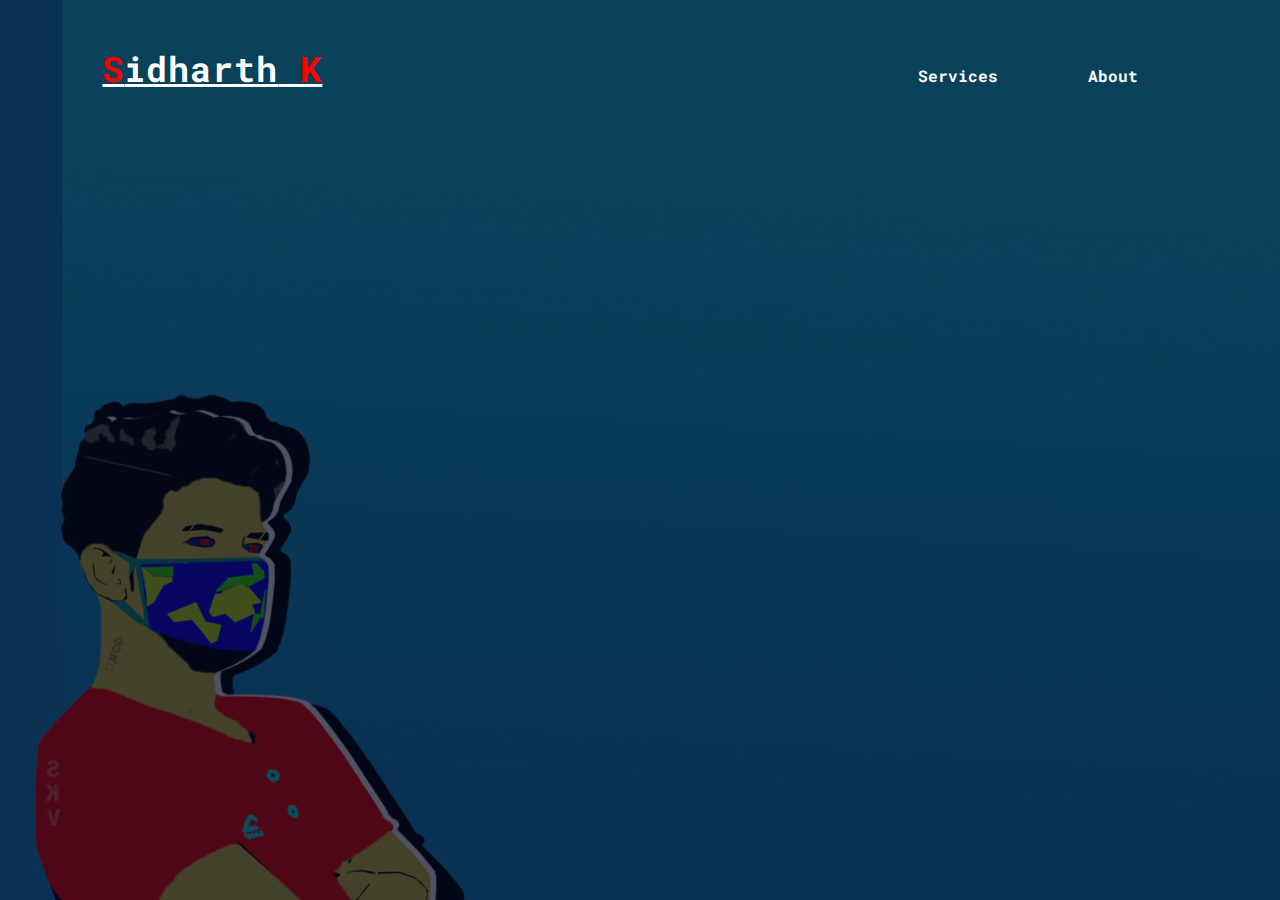
<file: R_W_self-HTML/New folder/sample.html>
<!DOCTYPE html>
<html>
<head>
	<meta charset="UTF 8">
	<meta http-equiv="X-UA-compatiable" content="IF=edege">
	<meta name="viewport" content="width=device-width, initial-scale=1.0">
		<title> Myself </title>
	<link rel="stylesheet" href="style.css">
		<link rel="preconnect" href="https://fonts.googleapis.com">
		<link rel="preconnect" href="https://fonts.gstatic.com" crossorigin>
		<link href="https://fonts.googleapis.com/css2?family=Roboto+Mono:wght@200;300&display=swap" rel="stylesheet">
		<link rel="stylesheet" href="https://cdnjs.cloudflare.com/ajax/libs/font-awesome/6.2.0/css/all.min.css" crossorigin="anonymous" referrerpolicy="no-referrer" />


</head>
<body> 


	<div class="hero">
		<nav>
		<a href="#contact"><h2 class="logo"><u><span>S</span>idharth<span> K</span></u></h2></a>
		<ul>
			<li><a href="#Services">Services</a></li>
			<li><a href="#about">About</a></li>
		</ul>
		</nav>
		<!----------
		<div class="content">
			<h3>HI, My Name is</h3>
			<h1><span>S</span>idharth<span> K</span></h1>
			<h4>I am Senior Student & Gamer</h4>
			
			<div id="btn">
				<button ONCLICK="ShowAndHide()"><li><a href="#Resume">Resume</a></li></button>
			</div>
		
		</div>

		
		
	</div>---->















	<!-----resume------
		<section class="Resume">
		<div id="Resume" class="main" style="display:none">	
		<img src="images/sampleResume.jpg"> 
		<div class="spec">
			 <a href="">Gallery</a>
			 <a href="">Gallery</a>
			 <a href="">Gallery</a>	
		</div>
	</section>








--------------services----------

	<section class="Services">
		<div id="Services" class="main">	
			
		

		</div>
	</section>
	





--------------about---------


	<section class="about">
		<div id="about" class="main">
			<img src="images/meabout.jpg">
			<div class="about-text">
				<h2>About Me</h2>
				<h5>Student & Gamer</h5>
				<p>
					-SOME MORE TO ADD-
					I am a student who looking over the ocean of opperunities. I am very simple & trying to learn things in 
					a new way. I always push my self to become a best version of myself. I am senior student who trying to 
					achieve something in life. CS is one of my favorite subject thats why i choose this field.I also like to assemple 
					and build custom PCs. I am not expert developer or designer. I have studies some extras for improvimg my coding. 
					My hobbies are Gaming & editing. I edit both video & photo, i have done some work regarding it around 5 album songs 
					video creation, 3 short films video creation and its DOP. I also does some developing works in personal projects 
					and college level projects. I also worked for a small esports team called 'Frontline Duelists' (FTD). I also completed
					some courses CEH(online), Computer Hardware(online), MS office(online), Basics of game developement using unity(online),
					Graphics Designing, Jr film director. 
				</p>
				<br>
				<button type="button"><a href="#contact">Connect me</a></button>
			</div>
		</div>
	</section> ------->




















	
	<!-------------- contact --------->

<!--------<section class="contact">
	<div id="contact">
		<div class="container">
			<div class="row">
				<div class="contact-left">

					<h1>Contact <span>Me</span></h1>
					<h2> <i class="fa-solid fa-envelope"></i> SIDHARTHWARRIER21@GMAIL.COM</h2>
					<h5> <i class="fa-solid fa-phone"></i> 9495213352</h5>

					<div class="social-icon">
						<font size="100px"> <a href="https://instagram.com/sidharth_k_warrier?r=nametag"><i class="fa-brands fa-instagram"></i></a></font> &nbsp &nbsp &nbsp 
						<font size="100px"> <a href="https://www.linkedin.com/in/sidharth-k-19019823b"><i class="fa-brands fa-linkedin"></i></a> </font> &nbsp &nbsp &nbsp 
						<font size="100px"> <a href="https://discord.gg/hjG6mbq5Pt"><i class="fa-brands fa-discord"></i></a> </font>
					</div>
				</div>
				<div class="contact-right">
					<form>

					</form>
				</div>
			</div>
		</div>
	</div>
</section> ---------->

</body>
</html>
</file>
<file: R_W_self-HTML/New folder/style.css>
*{
	margin: 0%;
	padding: 0%;
	font-family: 'Roboto Mono', monospace;
	box-sizing: border-box;
}



@import url("https://fonts.cdnfonts.com/css/monument-extended");
* {
  -webkit-box-sizing: border-box;
          box-sizing: border-box;
}





.hero{
	min-height: 100vh;
	width: 100%;
	background-image: linear-gradient(rgba(4,9,30,0.7),rgba(4,9,30,0.7)),url(images/surya.png);
	background-size: cover;
	background-position: centre;
	position: relative;
	}



nav{
	display: flex;
	align-items: centre;
	justify-content: space-between;
	padding-top: 45px;
	padding-left: 8%;
	padding-right: 8%;
}

.logo{
	color: white;
	font-size:35px;
	letter-spacing: 1px;
	cursor: pointer;
}
span{
	color: red;
}

nav ul li{
	text-decoration: none;
	list-style-type: none;
	display: inline-block;
	padding: 20px 40px;
}
nav ul li a{

	color: white;
	text-decoration: none;
	font-weight: bold;
	text-transform: capitalize;
}
nav ul li a:hover{
	color: red;
	transition: .6s;
}

.content{
	color: white; 
	position: absolute;
	top: 50%;
	left: 18%;
	transform: translateY(-50%);
}

h1{
	color: white;
	margin: 20px 0px 20px;
}
h3{
	color: #fcfc;
	letter-spacing: 4px;
	font-size: 25px;
	
}
h4{
	color: #fcfc;
	font-size: 25px;
	margin-bottom: 50px;
	}

	/* Resume */

	.spec{
		color: white;
	width: 550px;
		width: 100%;
	padding: 100px 0px;
	width:1130px;
	max-width: 95%;
	margin: 0 auto;
	display: flex;
	align-items: centre;
	justify-content: space-around;
	}

	.btn{
		border: 0ch;
		color: white;
		text-decoration: none;
	}

	.Resume{
		background-color: #05124d;
	}

	.Resume img{
		height: auto;
		width: 430px;
	}
	
	
	
	/* ABOUT */
	
.about{
	width: 100%;
	padding: 100px 0px;
	background-color: #05124d;
}

.about img{
	height: auto;
	width: 430px;
}
.about-text{
	color: white;
	width: 550px;
}

.main{
	width:1130px;
	max-width: 95%;
	margin: 0 auto;
	display: flex;
	align-items: centre;
	justify-content: space-around;
}

.about h2{
	color: white;
	font-size: 75px;
	text-transform: capitalize;
	margin-bottom: 20px;
}
.about h5{
	color: white;
	letter-spacing: 2px;
	font-size: 22px;
	margin-bottom: 25px;
	text-transform: capitalize;
}

button{
	background-color: #f9004d;
	color: white;
	text-decoration: none;
	border: 2px solid transparent;
	font-weight: bold;
	padding: 15px 30px;
	border-radius: 30px;
	transition: .4s;
}
button:hover{
	background-color: transparent;
	border: 2px solid #f9004d;
	cursor: pointer;
}


	
	.contact-me{
		width: 100%;
		height: 290px;
		background: #05124d;
		display: flex;
		align-items: center;
		flex-direction: column;
		justify-content: center;
	}
	.contact-me p{
		color: white;
		font-size: 25px;
		font-weight: bold;
		margin-bottom: 25px;
		margin-left: 37%;
	}

	/* Contact-me */

	.contact{
		min-height: 100vh;
		width: 100%;
		background-image: linear-gradient(rgba(4,9,30,0.7),rgba(4,9,30,0.7)),url(images/surya.png);
		background-size: cover;
		background-position: centre;
	}

	.contact-left h1{
		color: white;
		font-size:35px;
		letter-spacing: 1px;
		cursor: pointer;
		width: 100%;
		padding: 50px 80px;
		font-size: 50px;
		text-transform: capitalize;
		color: white;
		
	}

	.contact-left h2{
		position: absolute;
		top: 247%;
		left: 8%;
		font-size: 25px;
		text-transform: capitalize;
		color: white;
	}
	.contact-left h5{
		position: absolute;
		top: 255%;
		left: 8%;
		font-size: 25px;
		text-transform: capitalize;
		color: white;
	}

		.social-icon{
			position: absolute;
			top: 277%;
			left: 8%;
			
				
		}






		/* tarun */

		@-webkit-keyframes animation {
			100% {
			  background-position: -3000px 0px;
			}
		  }
		  
		  @keyframes animation {
			100% {
			  background-position: -3000px 0px;
			}
		  }
		  
		  .svg {
			position: absolute;
			height: 42%;
			left: 0px;
			bottom: 0px;
			color: black;
		  }
		  
		  .path {
			color: black;
		  }
		  
		  .center {
			position: absolute;
			letter-spacing: 5px;
			font-size: 1em;
			text-align: center;
			top: 50%;
			left: 50%;
			-webkit-transform: translate(-50%, -50%);
					transform: translate(-50%, -50%);
			padding: 10px;
			color: black;
		  }
		  
		  .center {
			font-family: "Monument Extended";
		  }
		  
		  .socials {
			height: 200px;
			position: absolute;
			top: 50%;
			left: 100%;
			-webkit-transform: translate(-150%, -50%);
					transform: translate(-150%, -50%);
		  }
		  
		  .my-outline > path {
			stroke: black;
			stroke-width: 9px;
		  }
		  
		  .slow {
			-webkit-animation: change-opaque 7s cubic-bezier(0.075, 0.82, 0.165, 1);
					animation: change-opaque 7s cubic-bezier(0.075, 0.82, 0.165, 1);
		  }
		  
		  @media only screen and (min-width: 700px) {
			#my-outline {
			  height: 60%;
			}
			#center {
			  font-size: 2.5em;
			}
		  }
		  
		  .span#help {
			opacity: 0;
			font-size: 15px;
		  }
		  /*# sourceMappingURL=app.css.map */
</file>
